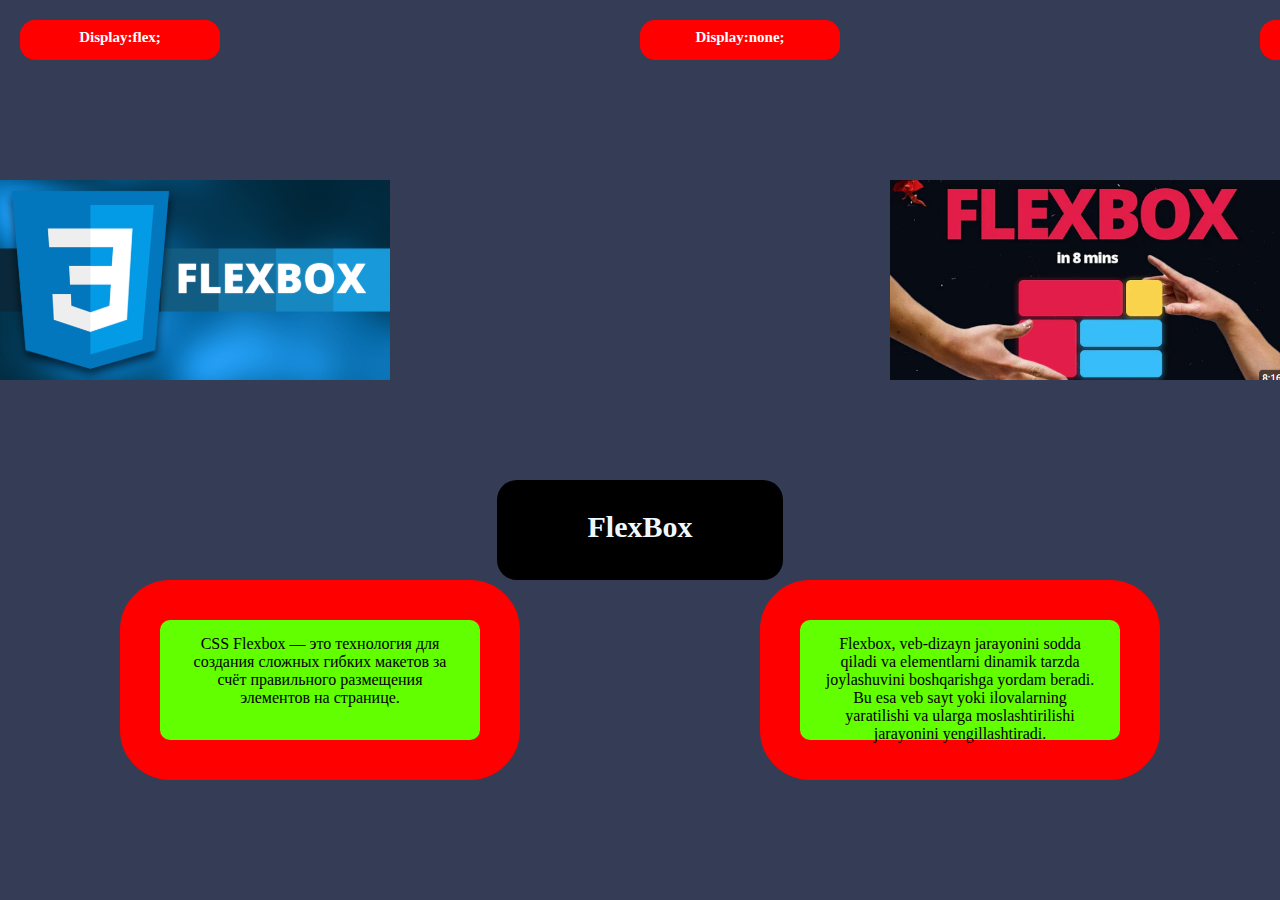
<file: index.html>
<!DOCTYPE html>
<html lang="en">
  <head>
    <meta charset="UTF-8" />
    <meta name="viewport" content="width=device-width, initial-scale=1.0" />
    <title>Document</title>
    <link rel="stylesheet" href="./style.css" />
  </head>
  <body>
    <header>
      <div class="container">
        <nav>
          <ul>
            <li><h1>Display:flex;</h1></li>
            <li><h1>Display:none;</h1></li>
            <li><h1>Display:block;</h1></li>
            <li><h1>Display:inline;</h1></li>
          </ul>
        </nav>
      </div>
    </header>
    <section>
      <main>
        <div class="main-container">
          <div class="box">
            <img width="400px" height="200px" src="./Rectangle 1.svg" alt="" />
            <img width="400px" height="200px" src="./Rectangle 2.svg" alt="" />
          </div>
        </div>
      </main>
    </section>

    <section>
      <div class="text">
        <b>FlexBox</b>
      </div>
      <div class="footer_container">
        <div class="footer">
          <div class="orta">
            <p>
              CSS Flexbox — это технология для создания сложных гибких макетов
              за счёт правильного размещения элементов на странице.
            </p>
          </div>
        </div>
        <div class="footer">
          <div class="orta">
            <p class="textlar">
              Flexbox, veb-dizayn jarayonini sodda qiladi va elementlarni
              dinamik tarzda joylashuvini boshqarishga yordam beradi. Bu esa veb
              sayt yoki ilovalarning yaratilishi va ularga moslashtirilishi
              jarayonini yengillashtiradi.
            </p>
          </div>
        </div>
      </div>
    </section>
  </body>
</html>
</file>
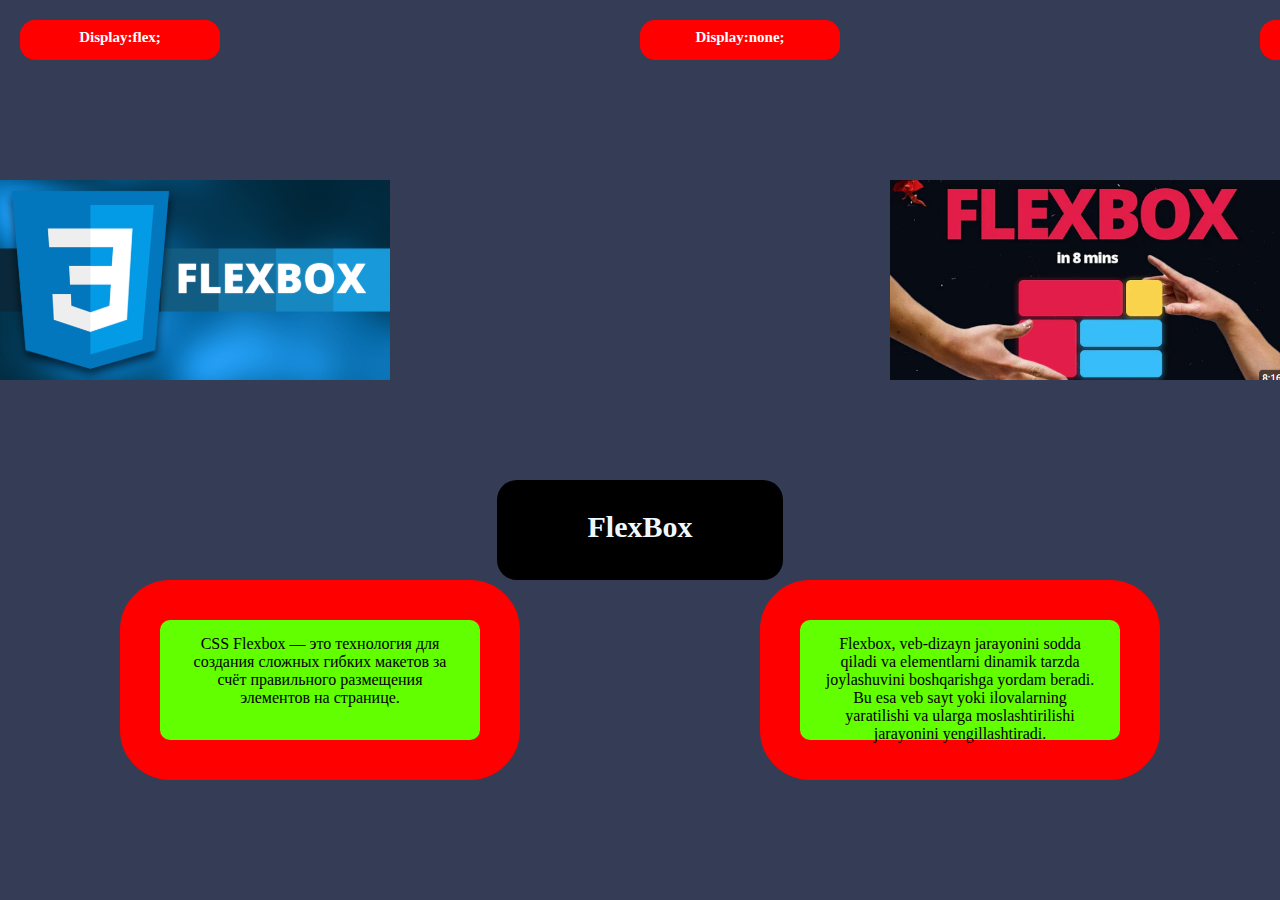
<file: inde3x.html>
<!DOCTYPE html>
<html lang="en">
  <head>
    <meta charset="UTF-8" />
    <meta name="viewport" content="width=device-width, initial-scale=1.0" />
    <title>Document</title>
    <link rel="stylesheet" href="./style.css" />
  </head>
  <body>
    <header>
      <div class="container">
        <nav>
          <ul>
            <li><h1>Display:flex;</h1></li>
            <li><h1>Display:none;</h1></li>
            <li><h1>Display:block;</h1></li>
            <li><h1>Display:inline;</h1></li>
          </ul>
        </nav>
      </div>
    </header>
    <section>
      <main>
        <div class="main-container">
          <div class="box">
            <img width="400px" height="200px" src="./Rectangle 1.svg" alt="" />
            <img width="400px" height="200px" src="./Rectangle 2.svg" alt="" />
          </div>
        </div>
      </main>
    </section>

    <section>
      <div class="text">
        <b>FlexBox</b>
      </div>
      <div class="footer_container">
        <div class="footer">
          <div class="orta">
            <p>
              CSS Flexbox — это технология для создания сложных гибких макетов
              за счёт правильного размещения элементов на странице.
            </p>
          </div>
        </div>
        <div class="footer">
          <div class="orta">
            <p class="textlar">
              Flexbox, veb-dizayn jarayonini sodda qiladi va elementlarni
              dinamik tarzda joylashuvini boshqarishga yordam beradi. Bu esa veb
              sayt yoki ilovalarning yaratilishi va ularga moslashtirilishi
              jarayonini yengillashtiradi.
            </p>
          </div>
        </div>
      </div>
    </section>
  </body>
</html>
</file>
<file: style.css>
* {
  margin: 0;
  padding: 0;
  box-sizing: border-box;
  text-decoration: none;
  list-style: none;
}
body {
  background-color: #343c56;
}
h1 {
  font-family: Inter;
  font-weight: 700;
  font-style: Bold;
  font-size: 15px;
  leading-trim: NONE;
  line-height: 100%;
  letter-spacing: 0%;
  text-align: center;

  padding: 10px;
  margin: 10px;
  border-radius: 15px;
  text-align: center;
  width: 200px;
  height: 40px;
  background-color: red;
  color: white;
}

nav {
  padding: 10px;
  display: flex;
  justify-content: space-between;
  align-items: center;
}
ul {
  display: flex;
  justify-content: space-between;
  align-items: center;
  gap: 400px;
}
.main-container {
  margin: auto;
  display: flex;
  justify-content: center;
  align-items: center;
}
.box {
  margin: 100px;
  display: flex;
  justify-content: space-between;
  align-items: center;
  gap: 200px;
}
img {
  width: 700px;
}
.footer {
  border: 40px solid red;
  background-color: #61ff00;
  width: 400px;
  height: 200px;
  border-radius: 50px;
}
.text {
  text-align: center;
  width: 286px;
  height: 100px;
  background-color: black;
  margin: auto;
  border-radius: 20px;
  color: aliceblue;
  padding: 30px;
  font-size: 30px;
}
p {
  text-align: center;
  padding: 15px;
  margin: auto;
  width: 300px;
  height: 100px;
}
.footer_container {
  display: flex;
  justify-content: space-around;
  align-items: center;
}
.textlar {
  text-align: center;
  padding: px;
  margin: auto;
  width: 300px;
  height: 100px;
}
.orta {
  border-radius: 50px;
}
</file>
